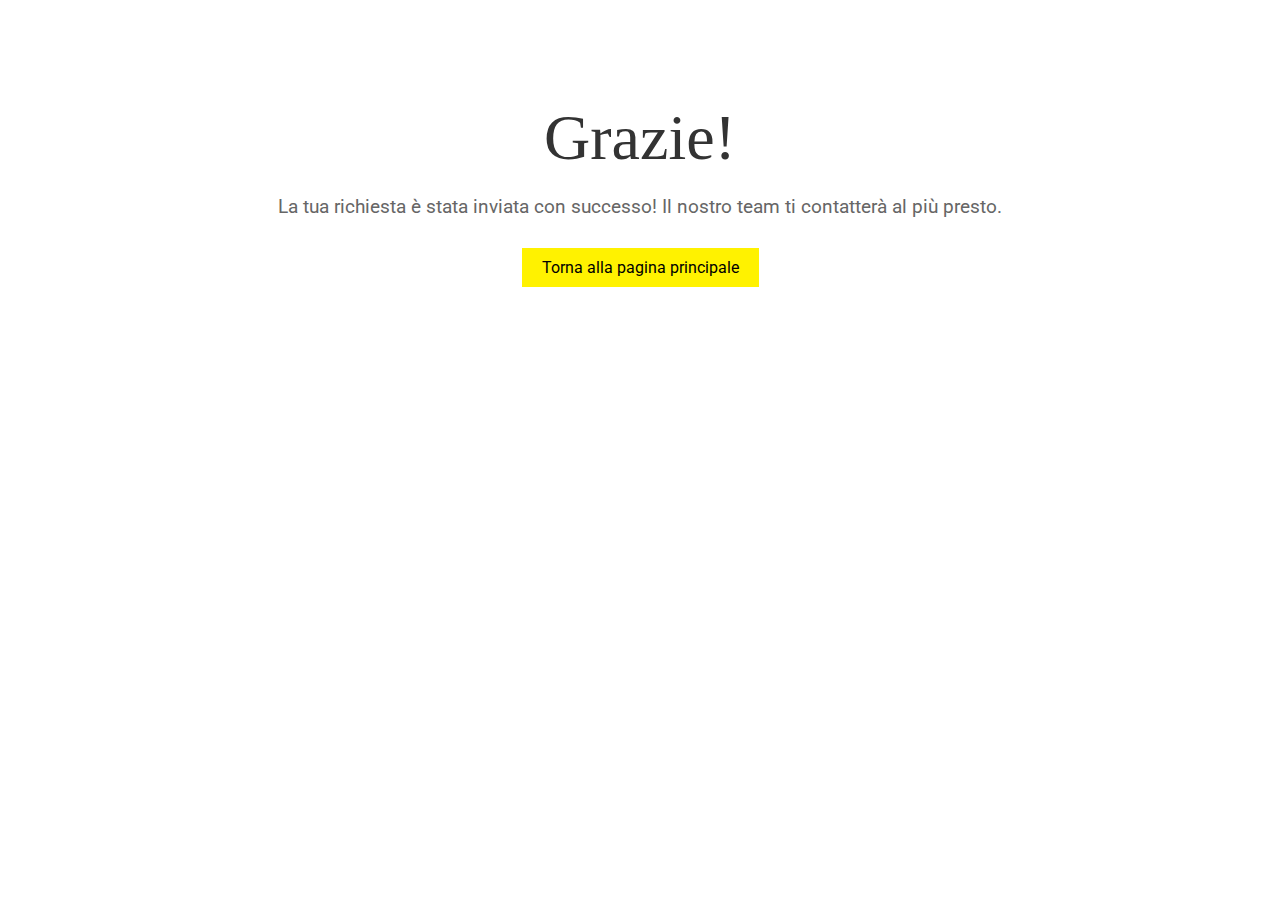
<file: success.html>
<!DOCTYPE html>
<html lang="it">
<head>
  <meta charset="UTF-8">
  <meta name="viewport" content="width=device-width, initial-scale=1.0">
  <link rel="preconnect" href="https://fonts.googleapis.com">
  <link rel="preconnect" href="https://fonts.gstatic.com" crossorigin="crossorigin">
  <link href="https://fonts.googleapis.com/css2?family=Roboto:wght@400;500;700;900&family=Tinos:ital,wght@0,400;0,700;1,400&display=swap" rel="stylesheet">
  <link rel="shortcut icon" href="images/favicon.ico" type="image/x-icon">
  <title>Grazie!</title>
  <link rel="stylesheet" href="css/success.css">
</head>
<body>
  <div class="success-container">
    <h1>Grazie!</h1>
    <p>La tua richiesta è stata inviata con successo! Il nostro team ti contatterà al più presto.</p>
    <a href="index.html" class="btn">Torna alla pagina principale</a>
  </div>
</body>
</html>
</file>
<file: css/success.css>
.success-container {
    text-align: center;
    padding: 50px;
    font-family: 'Roboto', sans-serif;
  }
  
  .success-container h1 {
    font-family: Georgia, serif;
    font-weight: 500;
    font-size: 4rem;
    color: #333;
    margin-bottom: 20px;
  }
  
  .success-container p {
    font-size: 1.2rem;
    color: #666; 
    margin-bottom: 30px;
  }
  
  .success-container .btn {
    display: inline-block;
    padding: 10px 20px;
    background-color: #fff200;
    color: #000;
    text-decoration: none;
    font-size: 1rem;
  }
  
  .success-container .btn:hover {
    background-color: #FFD700; 
  }
</file>
